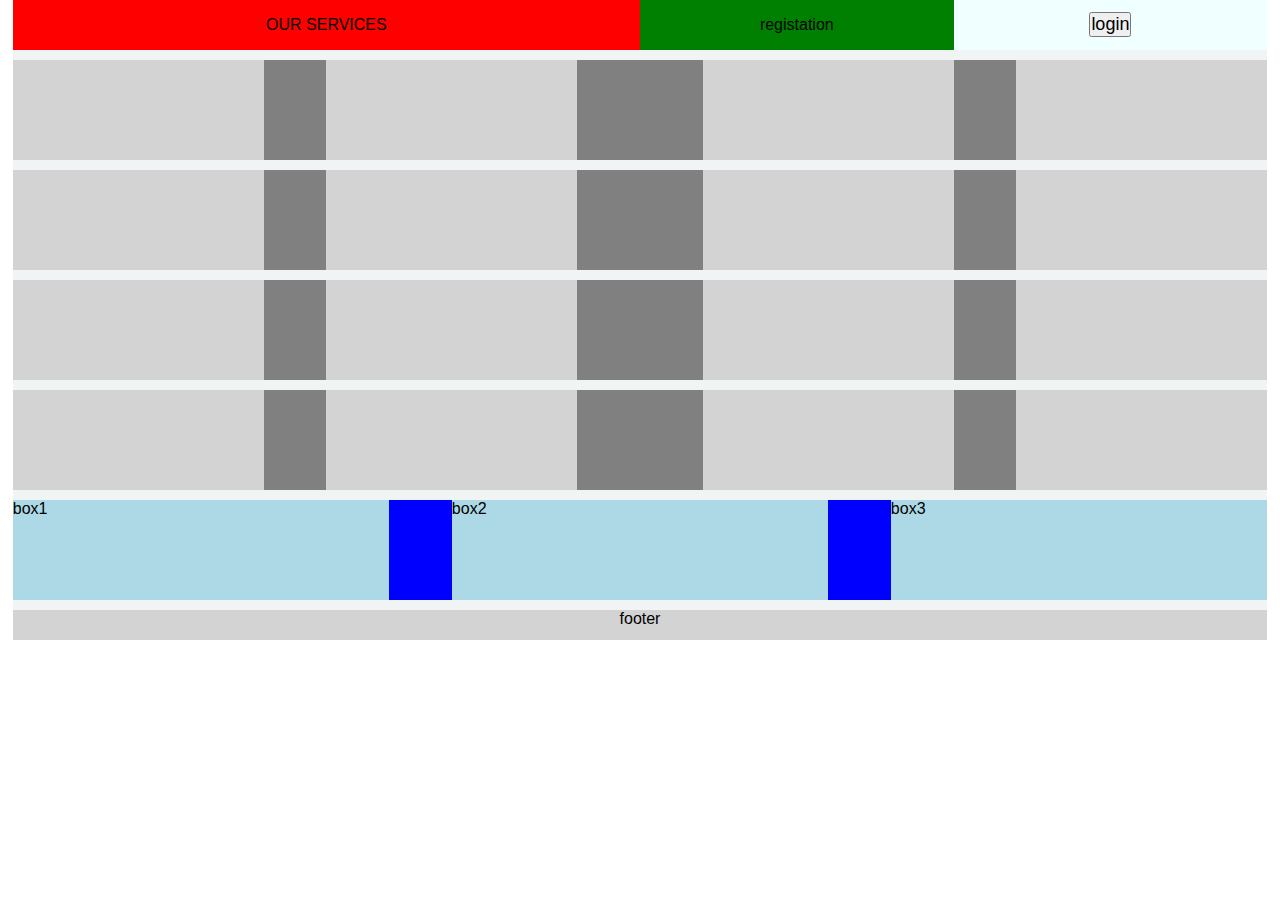
<file: services.html>
<!DOCTYPE html>
<html>
    <head>
        <meta charset="utf-8">
        <title> Services</title>
        <link rel="stylesheet" href="css/services_layout.css">


    </head>
    
    <body>
        <div id="wrapper-div">
          
           <div id="logo-nav-div" class="clearfix">
            <div id="logo-div">
                OUR SERVICES
            </div>
            <div id="nav-div">
               <div id="nav-div-small1"><button >login</button></div> 
                <div id="nav-div-small2">registation</div>
            </div>
           </div>
           <div class="row clearfix">
                <div class="col"></div>
                <div class="col"></div>
                <div class="col"></div>
                <div class="col"></div> 
                
           </div>
           <div class="row clearfix">
            <div class="col"></div>
            <div class="col"></div>
            <div class="col"></div>
            <div class="col"></div> 
            
        </div>
        <div class="row clearfix">
            <div class="col"></div>
            <div class="col"></div>
            <div class="col"></div>
            <div class="col"></div> 
            
        </div>
    <div class="row clearfix">
        <div class="col"></div>
        <div class="col"></div>
        <div class="col"></div>
        <div class="col"></div> 
        
    </div>
    <div id="boxes">
        <div class="box">box1</div>
        <div class="box">box2</div>
        <div class="box">box3</div>

    </div>
    <div id="footer">
        footer
    </div>
            
        </div>

    </body>
</html>
</file>
<file: css/services_layout.css>
*{
    margin:0px;
    padding:0px;
    font-family:Arial;
    box-sizing:border-box; /*add the padding and height to the actual element*/

}
#wrapper-div{
    
    min-height:100px;
    width:98%;
    margin:auto;
    background-color:rgb(241, 244, 244);
    align-items:last baseline
    
}
#logo-nav-div{
    width:100%;
    min-height:50px;
    background-color: lightgray;
}
#logo-div{
    width:50%;
    min-height:50px;
    background-color: red;
    float:left;
    line-height:50px;
    text-align:center;
    
}
#nav-div{
    width:50%;
    min-height:50px;
    background-color: green;
    float:right;
    text-align:center;
    line-height:50px;
    
}
.clearfix::after{
    content:"";
    display:block;
    clear:both;

}
.row{
    width:100%;
    min-height:100px;
    background-color: gray;
    margin-top:10px;
}
.col{
    width:20%;
    min-height:100px;
    background-color: lightgray;
    float:left;
}
.col:nth-child(2),.col:nth-child(3){
    margin-left:5%;
    margin-right:5%;


}
#boxes {
    width:100%;
    min-height:100px;
    background-color: blue;
    margin-top:10px;
}
.box{
    width:30%;
   min-height:100px;
    background-color: lightblue;
    float:left;
}
.box:nth-child(2){
    margin-left:5%;
    margin-right:5%;
}
#footer{
    width:100%;
    min-height:30px;
    background-color:lightgray;
    margin-top:10px;
    text-align:center;
    line-height:center;

}
#nav-div-small1{
    width:50%;
    background-color:blueviolet;
    float:left
    

}
#nav-div-small1{
    width:50%;
    background-color:azure;
    float:right;
}
button{
    font-size:large;
}
</file>
